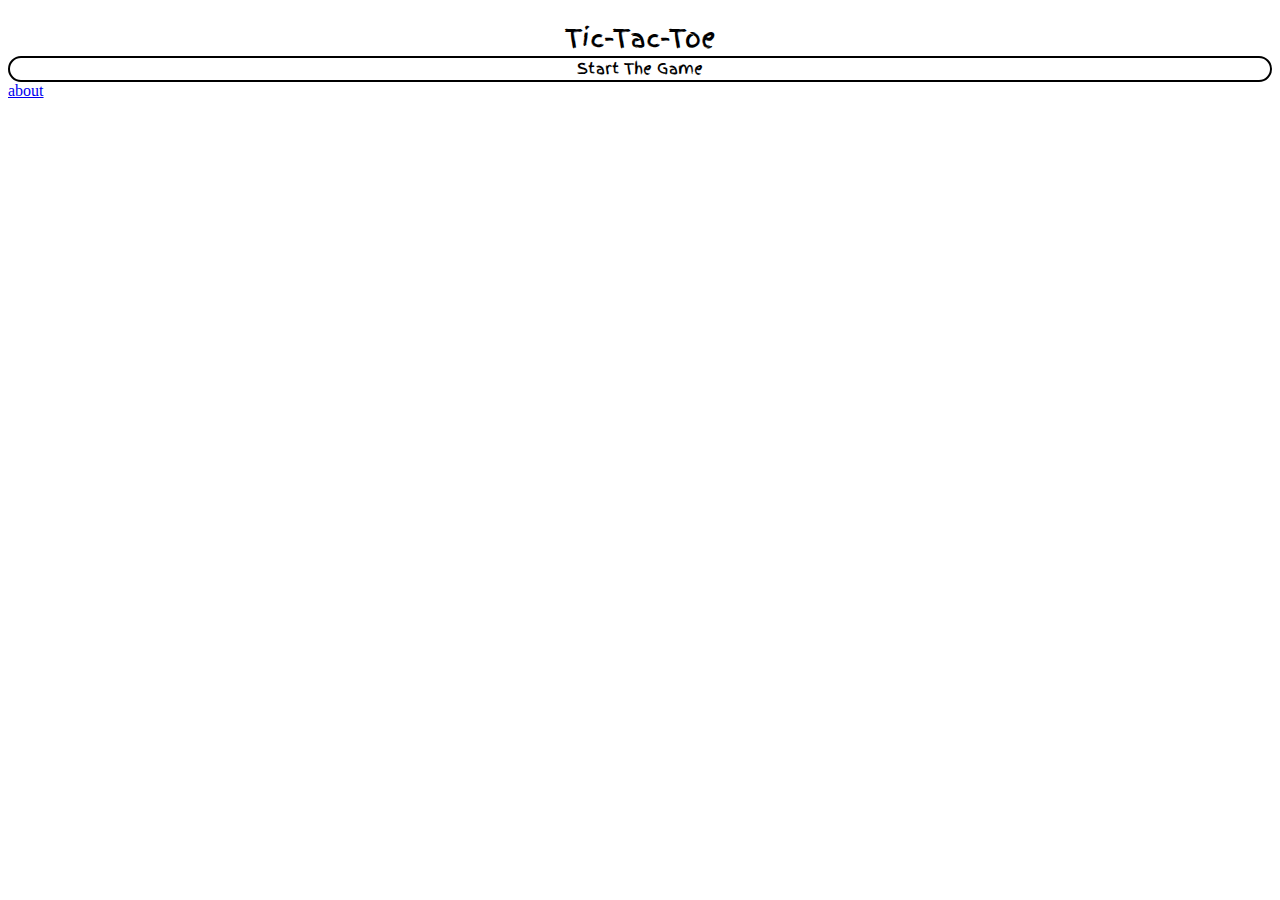
<file: index.html>
<!DOCTYPE html>
<html lang="en">
<head>
    <!-- title -->
    <title>TicTacToe</title>
    <!-- style sheet link -->
    <link rel="stylesheet" href="style/style.css">
    <!-- jquery cdn link -->
    <!-- works when online -->
    <!-- <script src="https://code.jquery.com/jquery-3.5.1.js" integrity="sha256-QWo7LDvxbWT2tbbQ97B53yJnYU3WhH/C8ycbRAkjPDc="
        crossorigin="anonymous"></script> -->
    <!-- debugging and development jquery -->
    <!-- uncompressed for offline -->
    <script src="script/jquery-3.5.1.js"></script>
    <!-- compressed for offilne and production -->
    <script src="script/jquery-3.5.1.min.js"></script>
    <!-- Javascript scripting link -->
    <script src="script/script.js"></script>
    <!-- <script src="script/test.js"></script> -->
</head>
<body>
    
    <header class="header">Tic-Tac-Toe</header>
    <header class="button">Start The Game</header>
    <header class="winingText"></header>
<div class="game">
    <div class="wrapper-third">
        <h2 class="turn-x" >turn => X</h2>
        <h2 class="turn-o" >turn => O</h2>
    </div>
    
 

    <div class="wrapper">
        <div id="one" class="box"></div>
        <div id="two" class="box"></div>
        <div id="three" class="box"></div>
        <div id="four" class="box"></div>
        <div id="five" class="box"></div>
        <div id="six" class="box"></div>
        <div id="seven" class="box"></div>
        <div id="eight" class="box"></div>
        <div id="nine" class="box"></div>
    </div>

    <header class="button2">Reset The Game</header>


</div>
<a href="about.html">about</a>
</body>
</html>
</file>
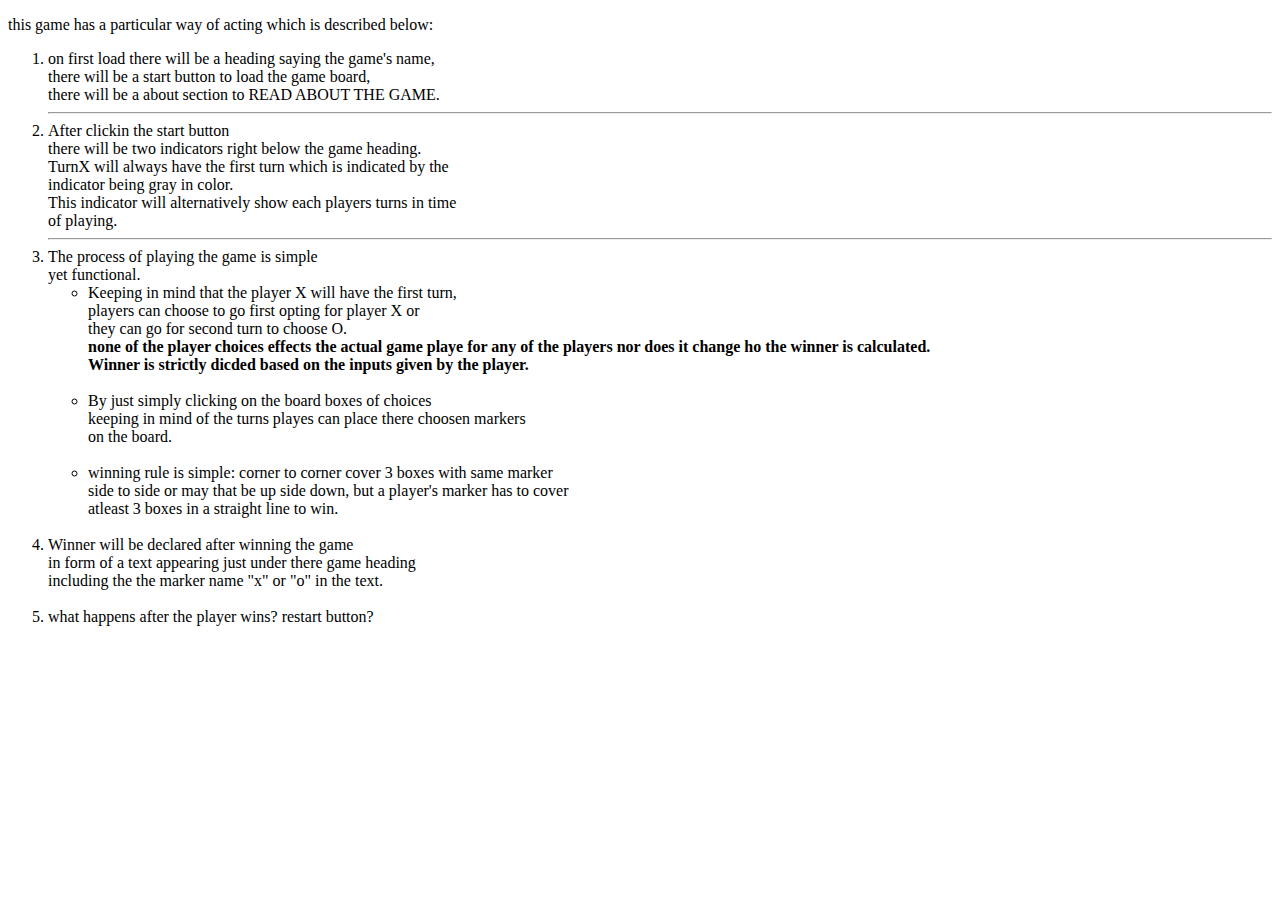
<file: about.html>
<!DOCTYPE html>
<html lang="en">
<head>
    <meta charset="UTF-8">
    <meta name="viewport" content="width=device-width, initial-scale=1.0">
    
    <title>Document</title>
</head>
<body>
    <p>this game has a particular way of acting which is described below:</p>
    <ol>
        <li>
            on first load there will be a heading saying the game's name,<br>
            there will be a start button to load the game board,<br>
            there will be a about section to READ ABOUT THE GAME.
        </li>
        <hr>
        <li>
            After clickin the start button <br>
            there will be two indicators right below the game heading. <br>
            TurnX will always have the first turn which is indicated by the <br>
            indicator being gray in color. <br>
            This indicator will alternatively show each players turns in time <br>
            of playing. 
        </li>
        <hr>
        <li>
            The process of playing the game is simple <br>
            yet functional. <br>
            <ul>
                <li>
                    Keeping in mind that the player X will have the first turn, <br>
                    players can choose to go first opting for player X or <br>
                    they can go for second turn to choose O. <br>
                    <strong>none of the player choices effects the actual game playe for any of the players nor does it change ho the winner is calculated. <br>
                    Winner is strictly dicded based on the inputs given by the player.</strong>
                </li>
                <br>
                <li>
                    By just simply clicking on the board boxes of choices <br>
                    keeping in mind of the turns playes can place there choosen markers <br>
                    on the board.
                </li>
                <br>
                <li>
                    winning rule is simple: corner to corner cover 3 boxes with same marker <br>
                    side to side or may that be up side down, but a player's marker has to cover <br>
                    atleast 3 boxes in a straight line to win.
                </li>
            </ul>
        </li>
        <br>
        <li>
            Winner will be declared after winning the game <br>
            in form of a text appearing just under there game heading <br>
            including the the marker name "x" or "o" in the text.
        </li>
        <br>
        <li>
            what happens after the player wins?
            restart button?
        </li>
    </ol>
</body>
</html>
</file>
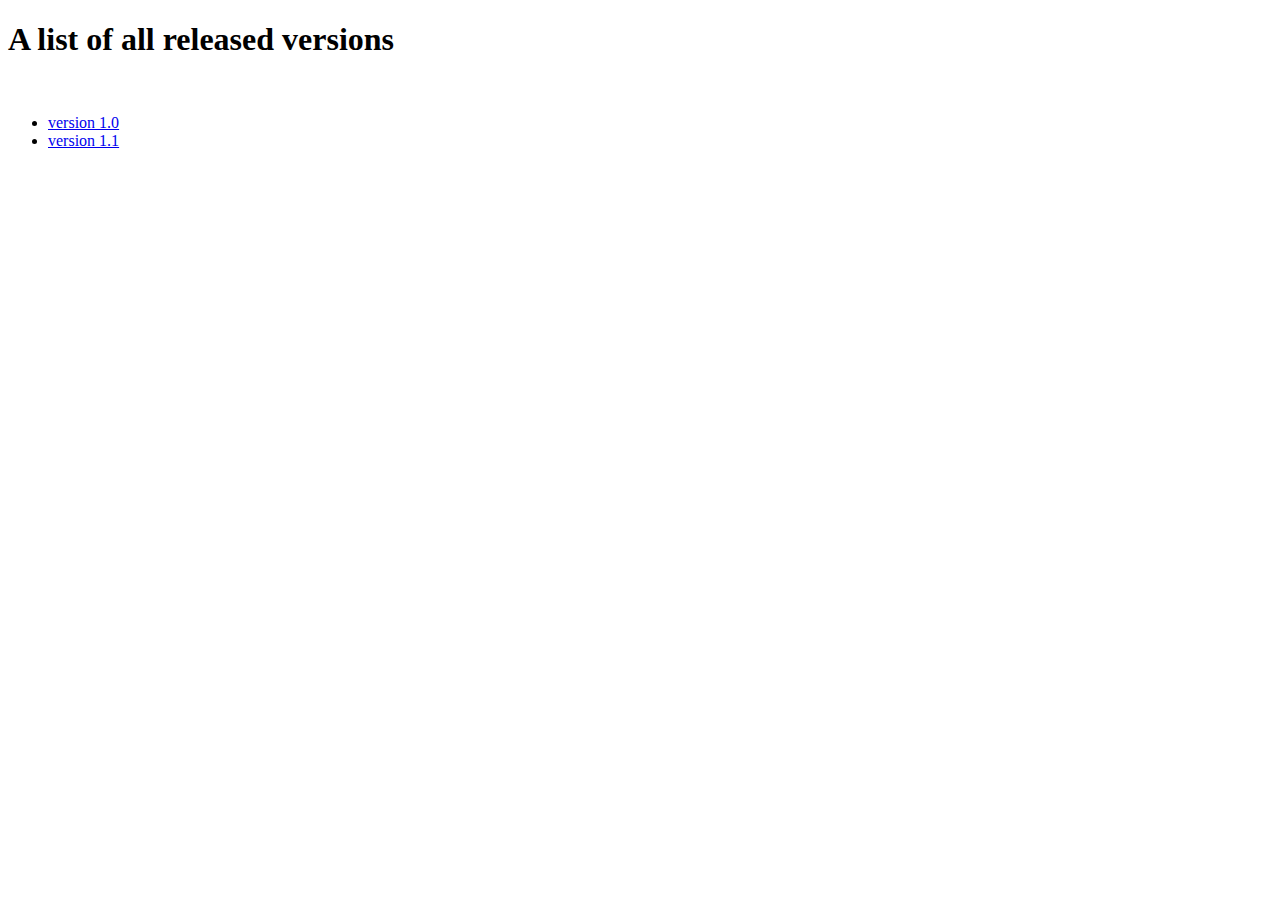
<file: all-versions.html>
<!DOCTYPE html>
<html lang="en">
<head>
    <meta charset="UTF-8">
    <meta name="viewport" content="width=device-width, initial-scale=1.0">
    <title>All versions</title>
</head>
<body>
    <h1>A list of all released versions</h1>
    <br>
    <ul>
        <li>
            <a href="version-1.0.html">version 1.0</a>
        </li>
        <li>
            <a href="version-1.1.html">version 1.1</a>
        </li>
    </ul>
</body>
</html>
</file>
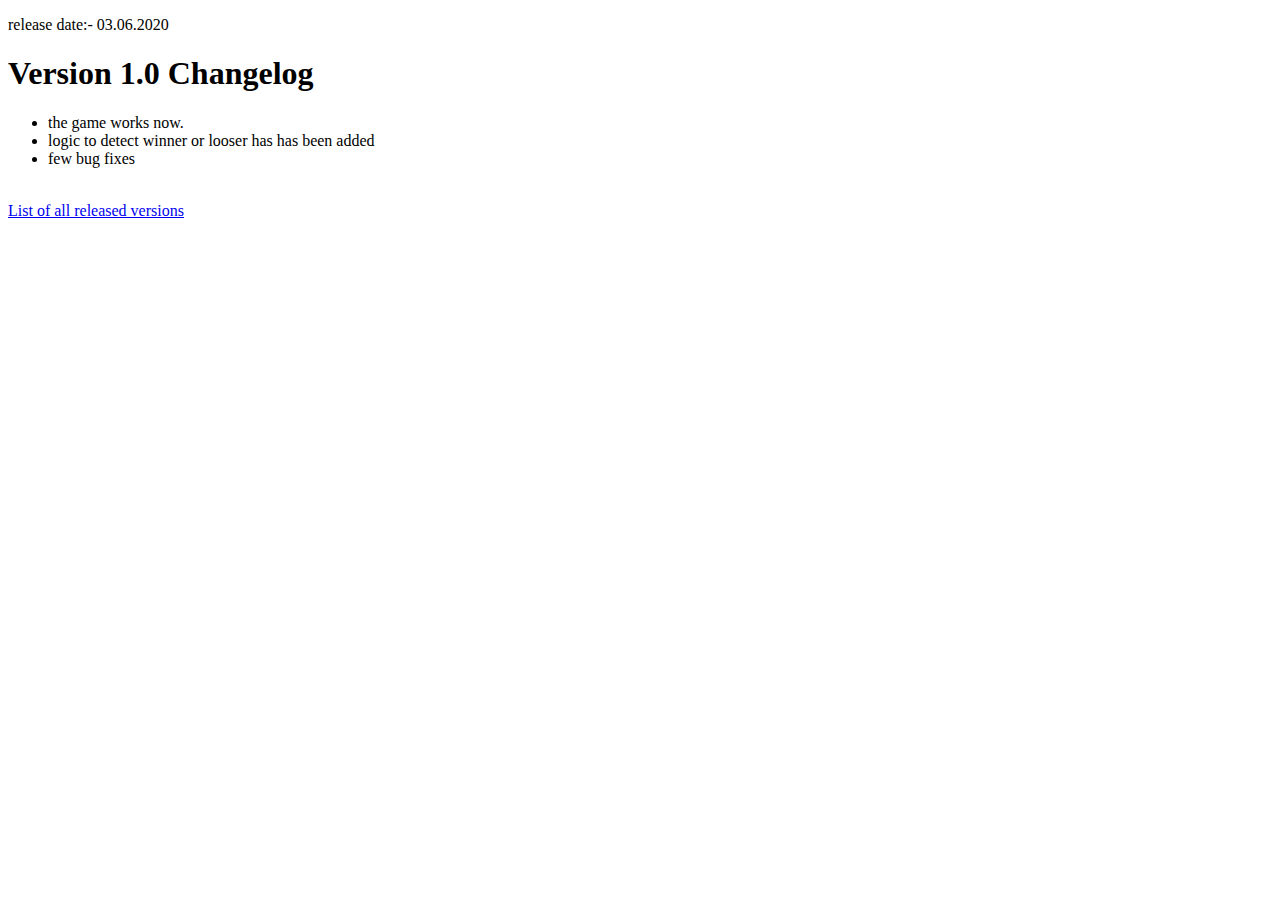
<file: version-1.0.html>
<!DOCTYPE html>
<html lang="en">
<head>
    <meta charset="UTF-8">
    <meta name="viewport" content="width=device-width, initial-scale=1.0">
    <title>Version 1.0 Changelog</title>
    <p>release date:- 03.06.2020</p>
</head>
<body>
    <h1>Version 1.0 Changelog</h1>
    <ul>
        <li>
            the game works now.
        </li>
        <li>
            logic to detect winner or looser has has been added
        </li>
        <li>
            few bug fixes
        </li>
    </ul>
    <br>
    <a href="all-versions.html">List of all released versions</a>
    <br>
    

</body>
</html>
</file>
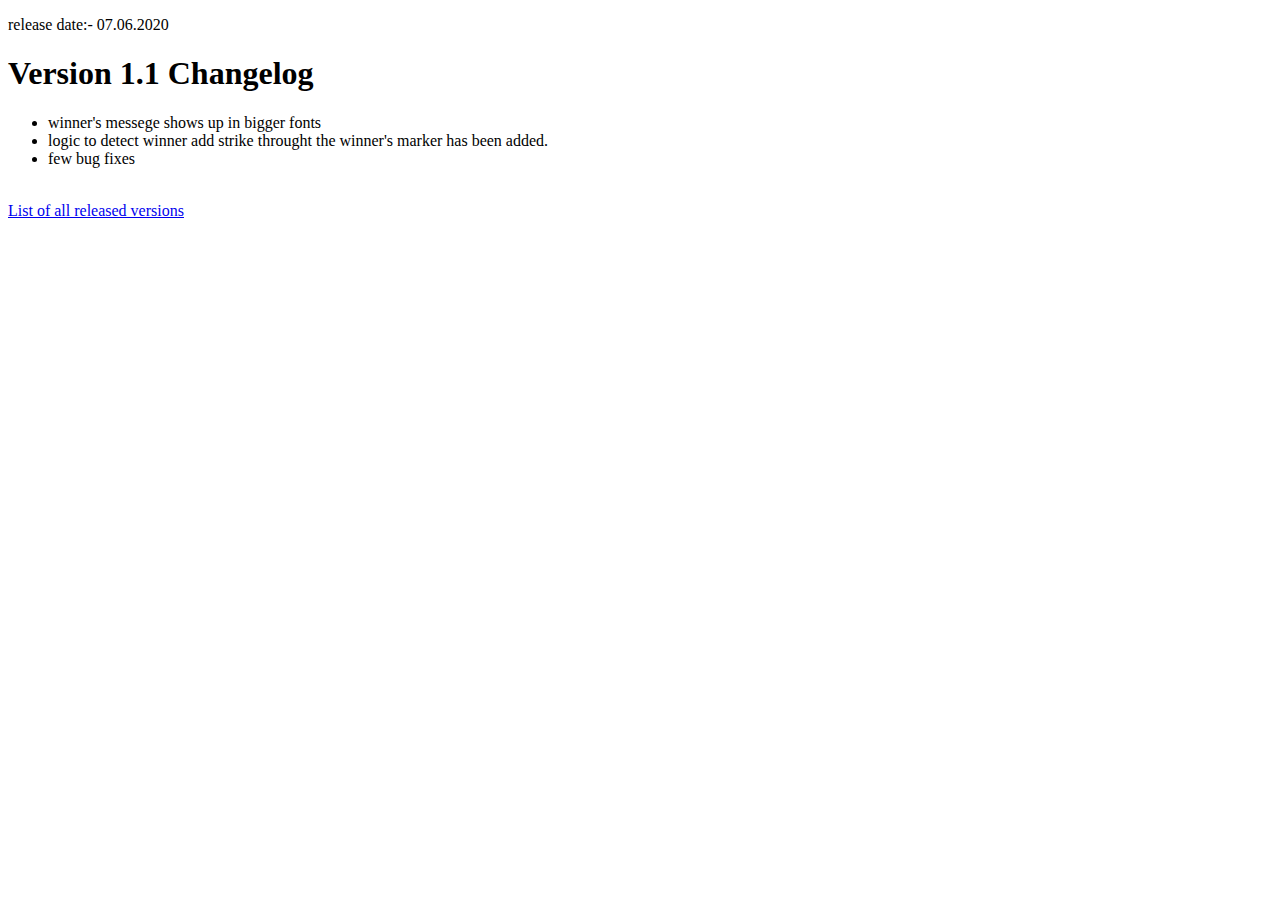
<file: version-1.1.html>
<!DOCTYPE html>
<html lang="en">
<head>
    <meta charset="UTF-8">
    <meta name="viewport" content="width=device-width, initial-scale=1.0">
    <title>Version 1.1 Changelog</title>
    <p>release date:- 07.06.2020</p>
    </head>
    
    <body>
        <h1>Version 1.1 Changelog</h1>
        <ul>
            <li>
                winner's messege shows up in bigger fonts
            </li>
            <li>
                logic to detect winner add strike throught the winner's marker has been added. 
            </li>
            <li>
                few bug fixes
            </li>
        </ul>
        <br>
        <a href="all-versions.html">List of all released versions</a>
        <br>
</html>
</file>
<file: style/style.css>
@import url('https://fonts.googleapis.com/css2?family=Finger+Paint&display=swap');

.game{
    display: none;
}
.winingText{
    display: none;
}

.wrapper div{
    border: 2px black solid;
    border-radius: 20px;
}

.wrapper{
    width: 600px;
    height: 600px;
    margin: auto;
    margin-top: 50px;
    margin-bottom: 30px;
    display: grid;
    grid-template-columns: repeat(3, 1fr);
    grid-gap: 5px;
    grid-auto-rows: minmax(50px, auto);
    /* border: 2px black solid;
    border-radius: 20px; */
    /* background-image: url(media/board.png);
    background-size: 600px 600px; */

}
.header{
    display: grid;
    justify-items: center;
    margin-top: 20px;

    font-family: 'Finger Paint', cursive;
    font-size: 25px;
}

.button{
    display: grid;

    justify-items: center;
    font-family: 'Finger Paint', cursive;
    font-size: 15px;

    border: 2px solid black;
    border-radius: 20px;
}

.button2{
    display: grid;

    justify-items: center;
    font-family: 'Finger Paint', cursive;
    font-size: 15px;

    border: 2px solid black;
    border-radius: 20px;
}

.winingText{
    display: grid;

    justify-items: center;
    font-family: 'Finger Paint', cursive;
    font-size: 15px;
}

.wrapper-third{
    display: grid;
    justify-items: center;
}

.turn-x{
    grid-column: 1/2;
    grid-row: 1/1;

    border: 2px solid black;
    border-radius: 20px;

    padding: 2%;

    /* because xis always the first turn
    and this is the idication of the turn by default */
    background-color: #C1C1C1;
}

.turn-o{
    grid-column: 2/2;
    grid-row: 1/1;

    border: 2px solid black;
    border-radius: 20px;

    padding: 2%;
}
</file>
